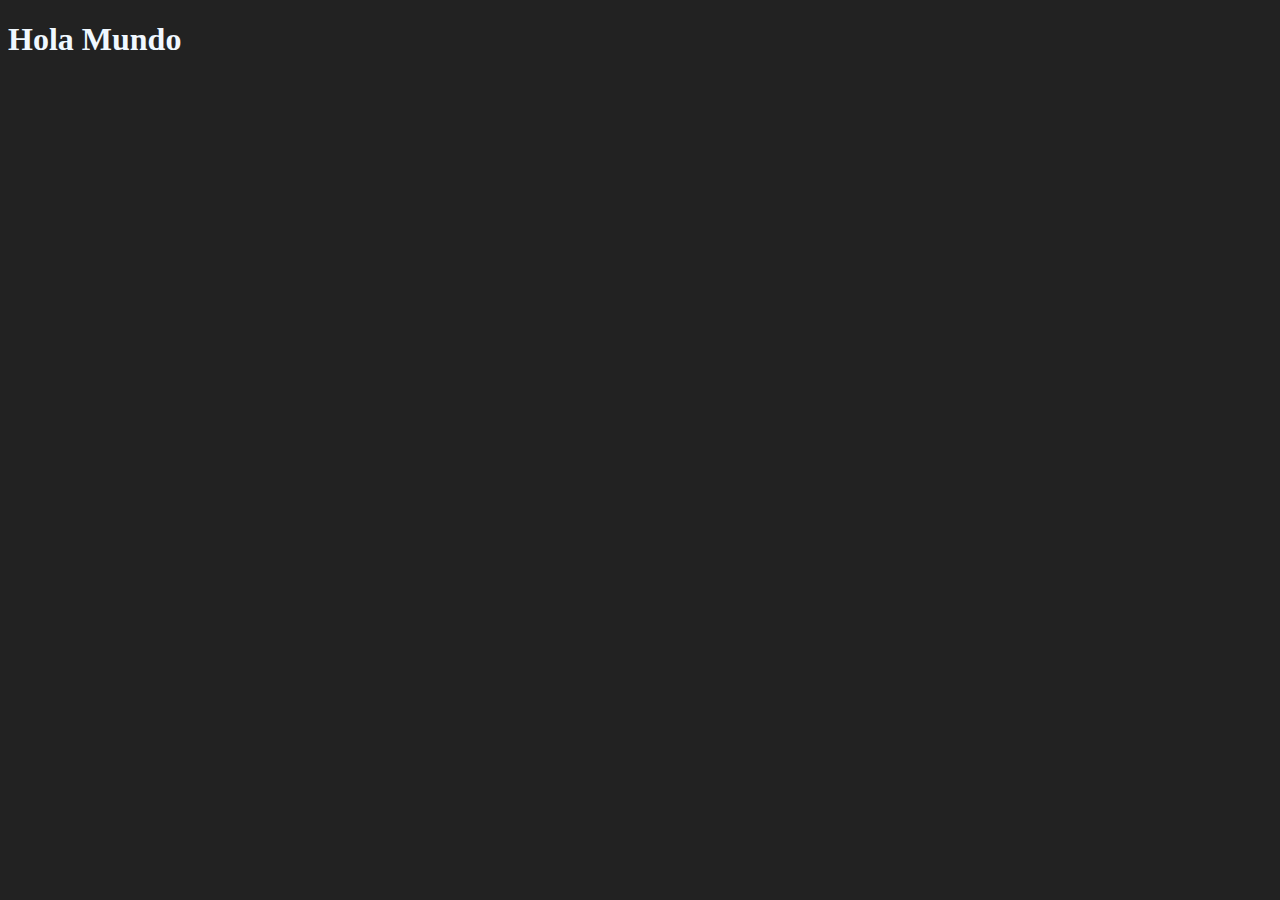
<file: TP1E1/index.html>
<!DOCTYPE html>
<html lang="en">
<head>
    <meta charset="UTF-8">
    <meta name="viewport" content="width=device-width, initial-scale=1.0">
    <script defer src="script.js"></script>
    <link rel="stylesheet" href="../styles/style.css">
    <title>TP1E1</title>
</head>
<body>
    <h1>Hola Mundo</h1>
</body>
</html>
</file>
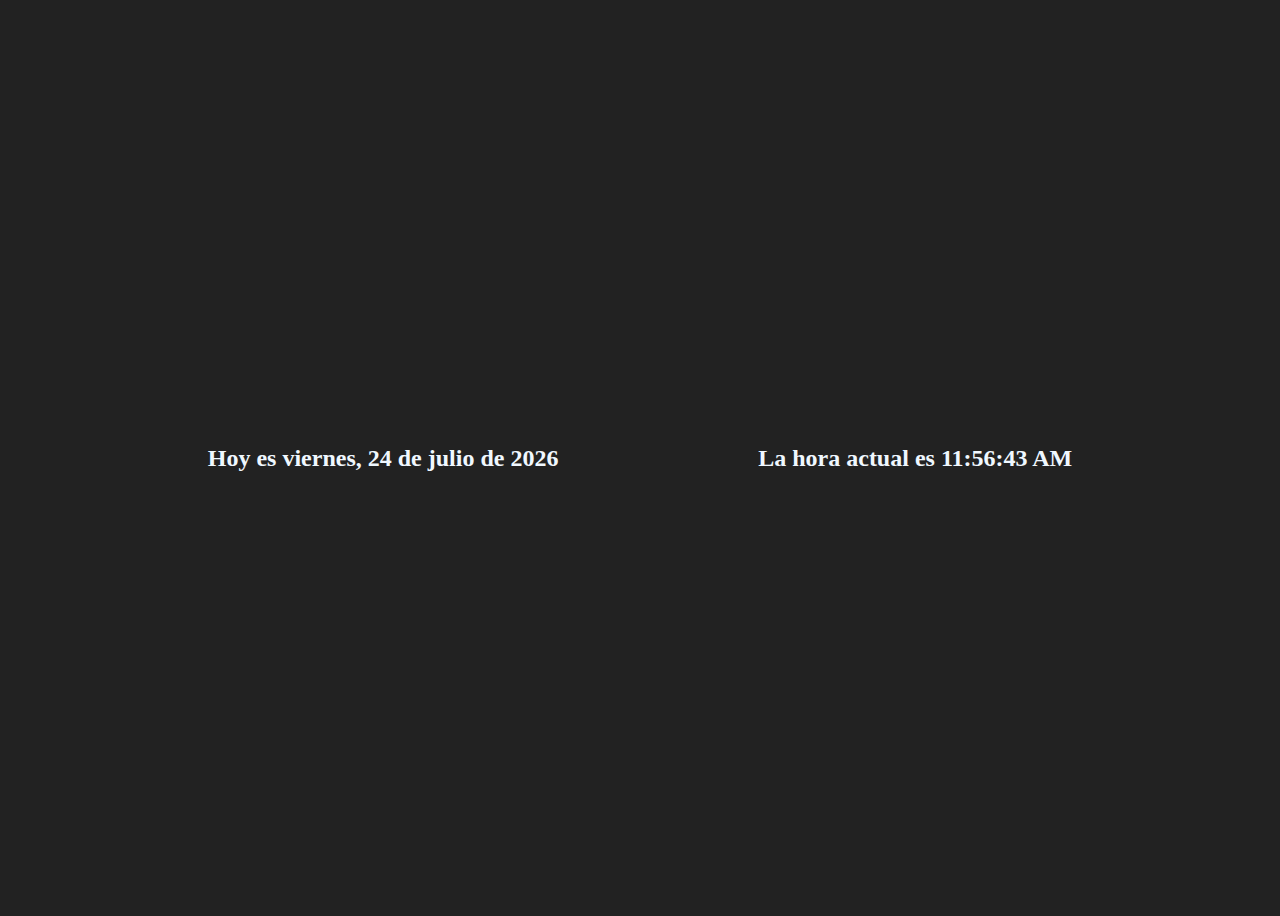
<file: TP1E2/index.html>
<!DOCTYPE html>
<html lang="en">
<head>
    <meta charset="UTF-8">
    <meta name="viewport" content="width=device-width, initial-scale=1.0">
    <script defer src="script.js"></script>
    <link rel="stylesheet" href="../styles/style.css">
    <title>TP1E2</title>
    <style>
        body {
            height: 100vh;
            display: flex;
            justify-content: space-evenly;
            align-items: center;
            flex-direction: row;
        }
    </style>
</head>
<body>
    <h2 class="day">Queso</h2>
    <h2 class="time">Salami</h2>
</body>
</html>
</file>
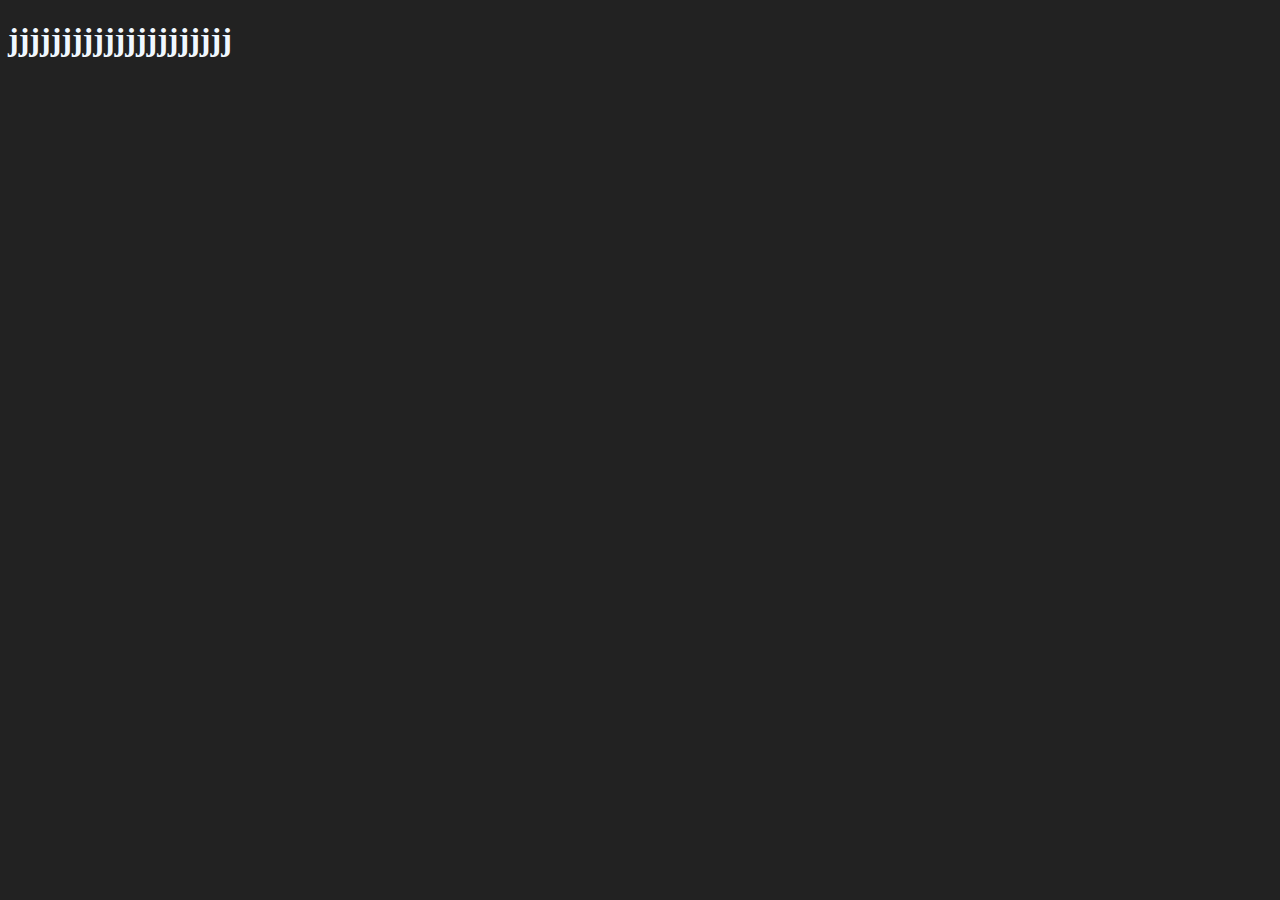
<file: TP1E7/index.html>
<!DOCTYPE html>
<html lang="en">
<head>
    <meta charset="UTF-8">
    <meta name="viewport" content="width=device-width, initial-scale=1.0">
    <script defer src="script.js"></script>
    <link rel="stylesheet" href="../styles/style.css">
    <title>TP1E7</title>
</head>
<body>
    <h1> jjjjjjjjjjjjjjjjjjjjj</h1>
</body>
</html>
</file>
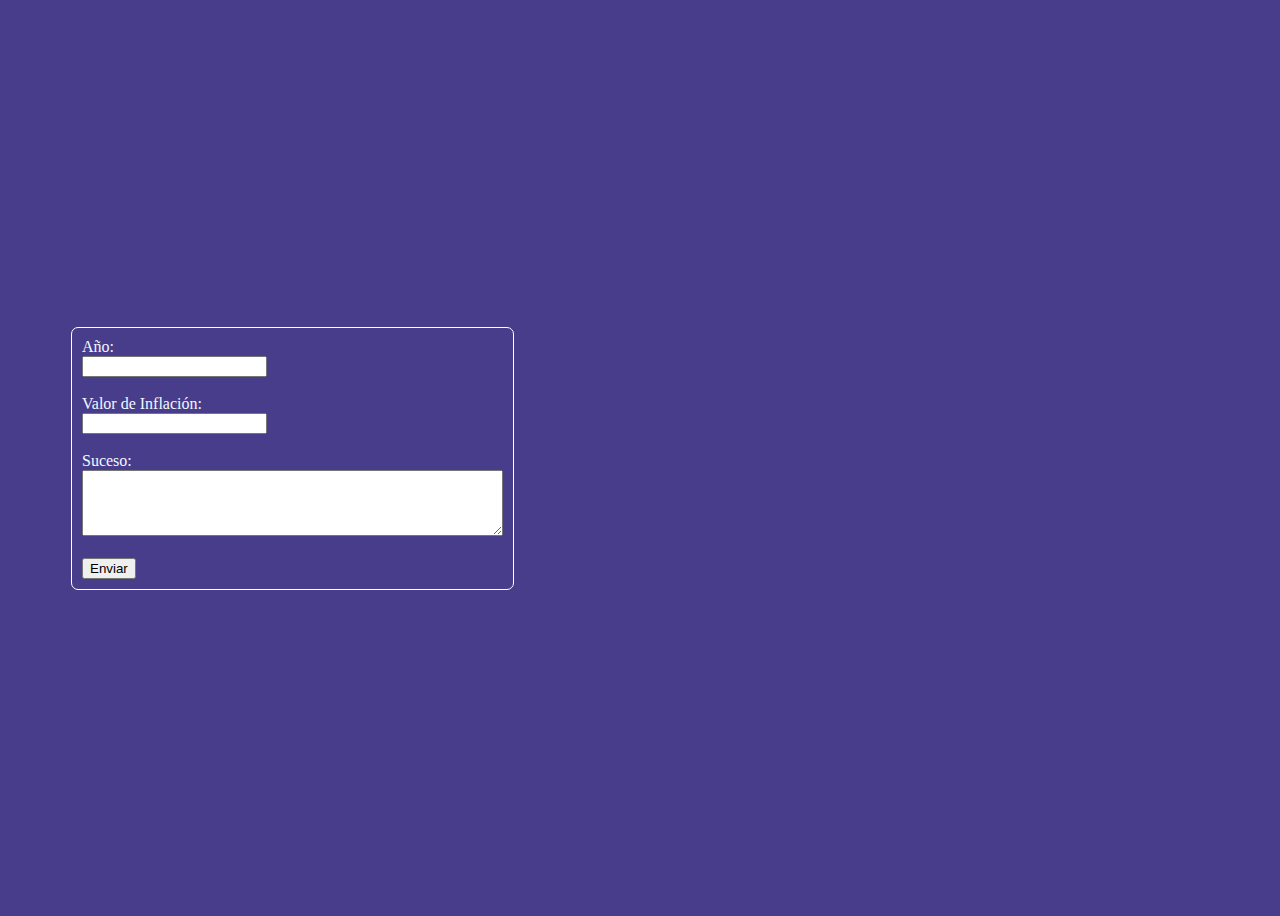
<file: TP1E8/index.html>
<!DOCTYPE html>
<html lang="es">
<head>
    <meta charset="UTF-8">
    <meta name="viewport" content="width=device-width, initial-scale=1.0">
    <link rel="stylesheet" href="style.css">
    <script defer src="script.js"></script>
    <title>TP1E8</title>
</head>
<body>
    <form>
        <label for="anio">Año:</label>
        <input type="text" id="anio" name="anio" required><br><br>

        <label for="inflacion">Valor de Inflación:</label>
        <input type="text" id="inflacion" name="inflacion" required><br><br>

        <label for="suceso">Suceso:</label>
        <textarea id="suceso" name="suceso" rows="4" cols="50" required></textarea><br><br>

        <input type="submit" value="Enviar">
    </form>
    <div class="historial">
        
    </div>
</body>
</html>
</file>
<file: styles/style.css>
body {
    background-color: #222222;
    color: aliceblue;
}
</file>
<file: TP1E8/style.css>
body {
    background-color: darkslateblue;
    color: aliceblue;
    height: 100vh;
    display: flex;
    justify-content: space-evenly;
    align-items: center;
}

form {
    border: 1px solid white;
    border-radius: 7px;
    padding: 10px;
}

label {
    display: block;
}

div.historial {
    width: 50%;
}
</file>
